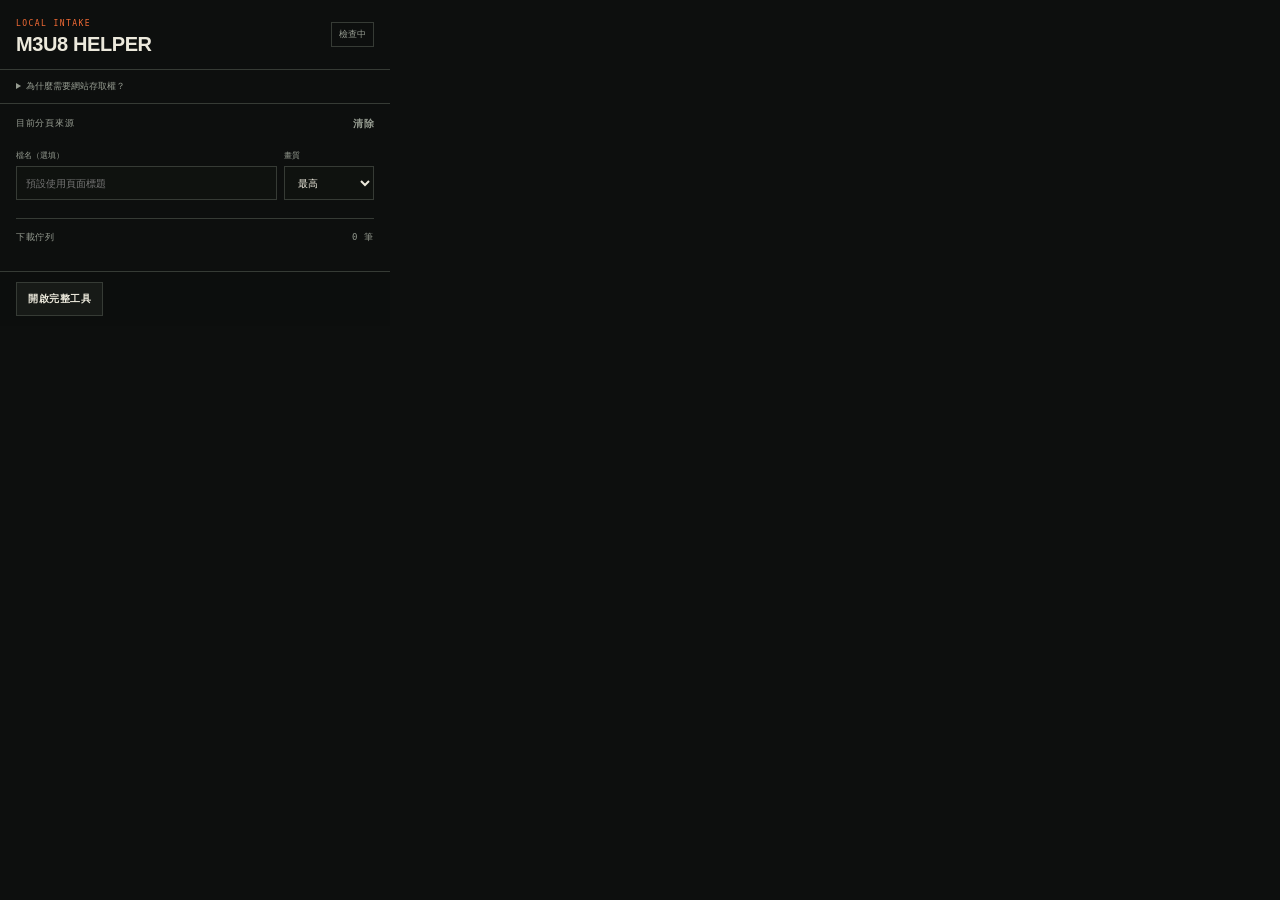
<file: extension/popup.html>
<!doctype html>
<html lang="zh-Hant">
<head>
  <meta charset="utf-8" />
  <meta name="viewport" content="width=device-width, initial-scale=1" />
  <title>M3U8 Helper</title>
  <link rel="stylesheet" href="popup.css" />
</head>
<body>
  <header>
    <div>
      <span class="eyebrow">LOCAL INTAKE</span>
      <h1>M3U8 HELPER</h1>
    </div>
    <span id="connection" class="connection">檢查中</span>
  </header>

  <section id="pairPanel" class="pair-panel" hidden>
    <strong>連接本機下載服務</strong>
    <p>先開啟完整工具並產生六位數配對碼。擴充功能只會把偵測到的來源送至你的本機。</p>
    <div class="pair-row">
      <input id="pairCode" inputmode="numeric" maxlength="6" placeholder="000000" aria-label="六位數配對碼" />
      <button id="pairBtn">配對</button>
    </div>
    <p id="pairMessage" class="message"></p>
  </section>

  <details class="permission-note">
    <summary>為什麼需要網站存取權？</summary>
    <p>影音通常由跨網域 CDN 提供。擴充功能只觀察媒體請求，不會修改、封鎖或上傳瀏覽內容；Cookie 等敏感 Header 僅保留在目前瀏覽器工作階段。</p>
  </details>

  <main>
    <div class="section-head">
      <span>目前分頁來源</span>
      <button id="clearBtn" class="text-button">清除</button>
    </div>
    <div id="candidateList" class="candidate-list"></div>

    <div class="download-options">
      <label><span>檔名（選填）</span><input id="filename" type="text" placeholder="預設使用頁面標題" /></label>
      <label><span>畫質</span><select id="quality"><option value="best">最高</option><option value="1080p">1080p</option><option value="720p">720p</option><option value="480p">480p</option><option value="worst">最低</option></select></label>
    </div>

    <div class="section-head queue-head"><span>下載佇列</span><span id="jobSummary">0 筆</span></div>
    <div id="jobList" class="job-list"></div>
  </main>

  <footer>
    <button id="openToolBtn">開啟完整工具</button>
    <span id="toast" role="status"></span>
  </footer>
  <script src="popup.js"></script>
</body>
</html>
</file>
<file: extension/popup.css>
:root { color-scheme: dark; --bg:#0d0f0e; --panel:#171a17; --line:#363b35; --text:#ece9dc; --muted:#969c91; --orange:#f36b35; --acid:#d8f36a; --red:#ff7169; --mono:"SFMono-Regular",Menlo,Consolas,monospace; }
* { box-sizing: border-box; }
body { margin:0; width:390px; max-height:600px; overflow-y:auto; background:var(--bg); color:var(--text); font:11px/1.5 var(--mono); }
header { position:sticky; top:0; z-index:3; display:flex; justify-content:space-between; align-items:center; padding:15px 16px; background:rgba(13,15,14,.96); border-bottom:1px solid var(--line); }
.eyebrow { color:var(--orange); font-size:8px; letter-spacing:.18em; }
h1 { margin:2px 0 0; font:900 20px/1 "Arial Narrow",Impact,sans-serif; letter-spacing:-.02em; }
.connection { color:var(--muted); font-size:9px; padding:5px 7px; border:1px solid var(--line); }
.connection.online { color:var(--acid); border-color:#65702f; }
.pair-panel { padding:14px 16px; background:#27160f; border-bottom:1px solid #6c321d; }
.pair-panel p { color:#c5aa9c; margin:6px 0 10px; font-size:9px; }
.pair-row { display:grid; grid-template-columns:1fr auto; gap:7px; }
input, select, button { border:1px solid var(--line); border-radius:0; background:#0f120f; color:var(--text); font:10px var(--mono); }
input, select { width:100%; min-height:34px; padding:8px 9px; }
button { min-height:34px; padding:0 11px; cursor:pointer; text-transform:uppercase; font-weight:700; letter-spacing:.05em; }
button:hover { border-color:var(--text); }
button:disabled { opacity:.45; cursor:not-allowed; }
.pair-row button, .candidate button { background:var(--orange); border-color:var(--orange); color:#160b07; }
.permission-note { padding:10px 16px; color:var(--muted); border-bottom:1px solid var(--line); }
.permission-note summary { cursor:pointer; font-size:9px; }
.permission-note p { font-size:9px; margin:8px 0 2px; }
main { padding:13px 16px 18px; }
.section-head { display:flex; justify-content:space-between; align-items:center; color:var(--muted); font-size:9px; letter-spacing:.08em; text-transform:uppercase; margin-bottom:8px; }
.text-button { min-height:0; padding:0; border:0; color:var(--muted); background:transparent; }
.candidate-list, .job-list { display:grid; gap:6px; }
.empty { padding:19px 11px; text-align:center; color:var(--muted); background:var(--panel); border:1px dashed var(--line); }
.candidate { display:grid; grid-template-columns:1fr auto; gap:9px; padding:10px; background:var(--panel); border:1px solid var(--line); }
.candidate__top { display:flex; gap:6px; align-items:center; margin-bottom:5px; }
.tag { color:var(--acid); font-size:8px; border:1px solid #56602b; padding:2px 4px; }
.candidate__host { font-weight:700; }
.candidate__path { color:var(--muted); font-size:9px; word-break:break-all; }
.candidate__time { color:var(--muted); font-size:8px; margin-top:5px; }
.download-options { display:grid; grid-template-columns:1fr 90px; gap:7px; margin:11px 0 18px; }
.download-options label span { display:block; color:var(--muted); font-size:8px; margin-bottom:4px; }
.queue-head { padding-top:12px; border-top:1px solid var(--line); }
.job { padding:9px 10px; background:var(--panel); border-left:2px solid var(--line); }
.job.active { border-left-color:var(--orange); }
.job.completed { border-left-color:var(--acid); }
.job.failed { border-left-color:var(--red); }
.job__top { display:flex; justify-content:space-between; gap:8px; }
.job__state { color:var(--muted); font-size:8px; text-transform:uppercase; }
.job__source { margin-top:4px; color:var(--muted); font-size:8px; overflow:hidden; text-overflow:ellipsis; white-space:nowrap; }
.bar { height:3px; background:#090a09; margin-top:7px; }
.bar i { display:block; height:100%; background:var(--orange); }
.message { color:var(--red)!important; }
footer { position:sticky; bottom:0; display:flex; align-items:center; gap:10px; padding:10px 16px; background:rgba(13,15,14,.97); border-top:1px solid var(--line); }
footer button { color:var(--text); background:var(--panel); }
#toast { color:var(--muted); font-size:8px; }
</file>
